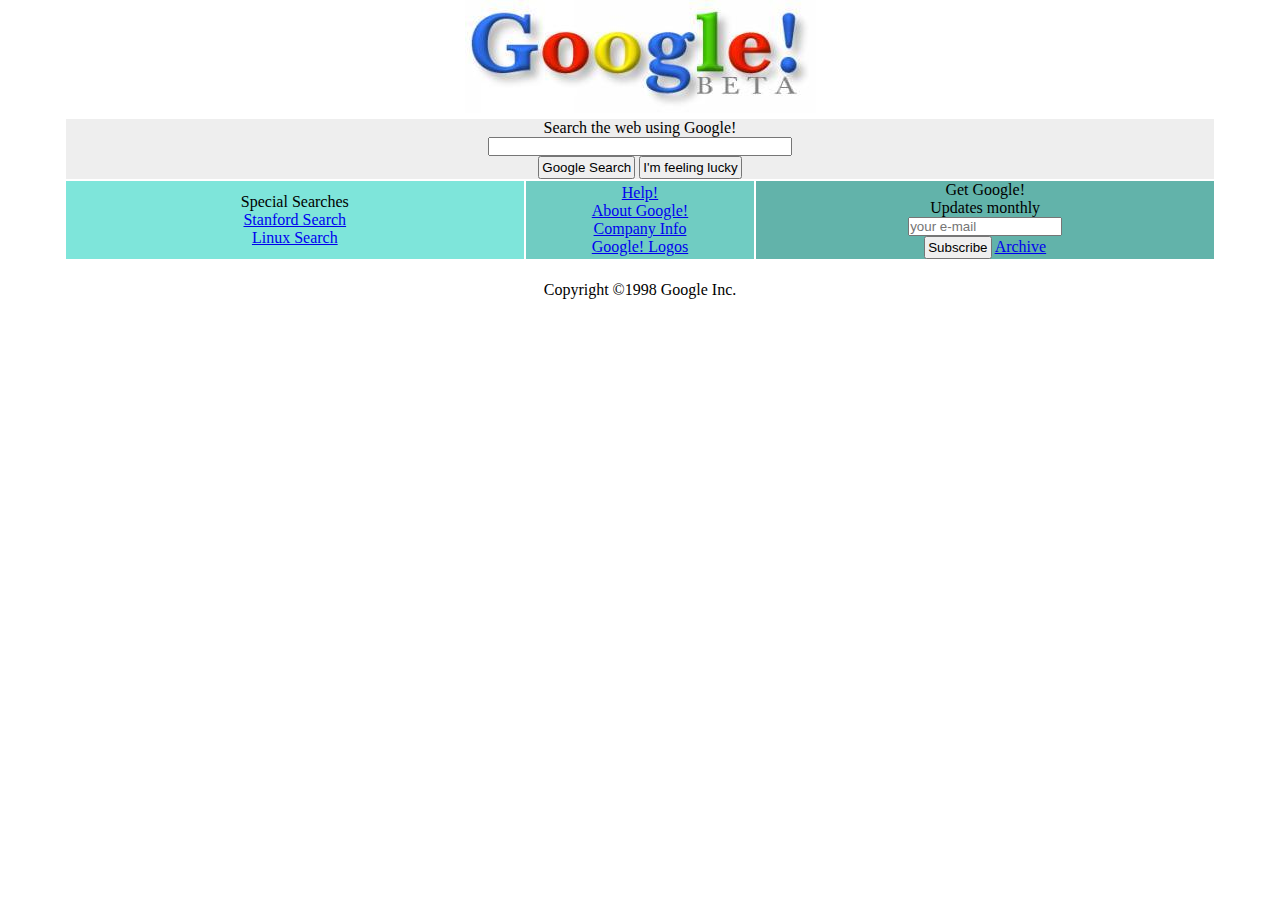
<file: First Google! Page/google.html>
<!DOCTYPE html>
<html lang="en">

<head>
    <meta charset="UTF-8">
    <meta http-equiv="X-UA-Compatible" content="IE=edge">
    <meta name="viewport" content="width=device-width, initial-scale=1.0">
    <link rel="stylesheet" href="googleStyle.css">
    <title>Google!</title>
</head>

<body>
    <div class="logo">
        <img src="img/googleLogo.jpg" alt="Google Logo Photos">
    </div>

    <table>
        <tr>
            <th class="search" colspan="3">
                <p>Search the web using Google!</p>
                <input type="text" name="" id=""> <br>
                <button>Google Search</button>
                <button>I'm feeling lucky</button>
            </th>
        </tr>

        <tr class="boxes">
            <td class="left-td">
                <ul>
                    <li><a>Special Searches</a></li>
                    <li><a href="#">Stanford Search</a></li>
                    <li><a href="#">Linux Search</a></li>
                </ul>
            </td>

            <td class="mid-td">
                <ul>
                    <li><a href="#">Help!</a></li>
                    <li><a href="#">About Google!</a></li>
                    <li><a href="#">Company Info</a></li>
                    <li><a href="#">Google! Logos</a></li>
                </ul>
            </td>

            <td class="right-td">
                <p>Get Google!</p>
                <p>Updates monthly</p>
                <input class="td-input" type="text" placeholder="your e-mail"> <br>
                <button>Subscribe</button>
                <a href="#">Archive</a>
            </td>
        </tr>
    </table>

    <p>Copyright ©1998 Google Inc.</p>

</body>

</html>
</file>
<file: First Google! Page/googleStyle.css>
* {
    padding: 0;
    margin: 0;
    list-style-type: none;
}

body {
    display: flex;
    flex-direction: column;
    align-items: center;
}

.search p {
    font-weight: 400;
}

table {
    margin-bottom: 20px;
    width: 90%;
}

.search tr {
    border: 1px solid black;
}

.search {
    background-color: #EEEEEE;
}

input {
    width: 300px;
}

button {
    padding: 2px;
}

ul {
    text-align: center;
}

.td-input {
    width: 150px;
}

.right-td {
    width: 40%;
    background-color: #62b3aa;
    text-align: center;
}

.mid-td {
    width: 20%;
    background-color: #70CCC2;
}

.left-td {
    width: 40%;
    background-color: #7EE5DA;
}
</file>
